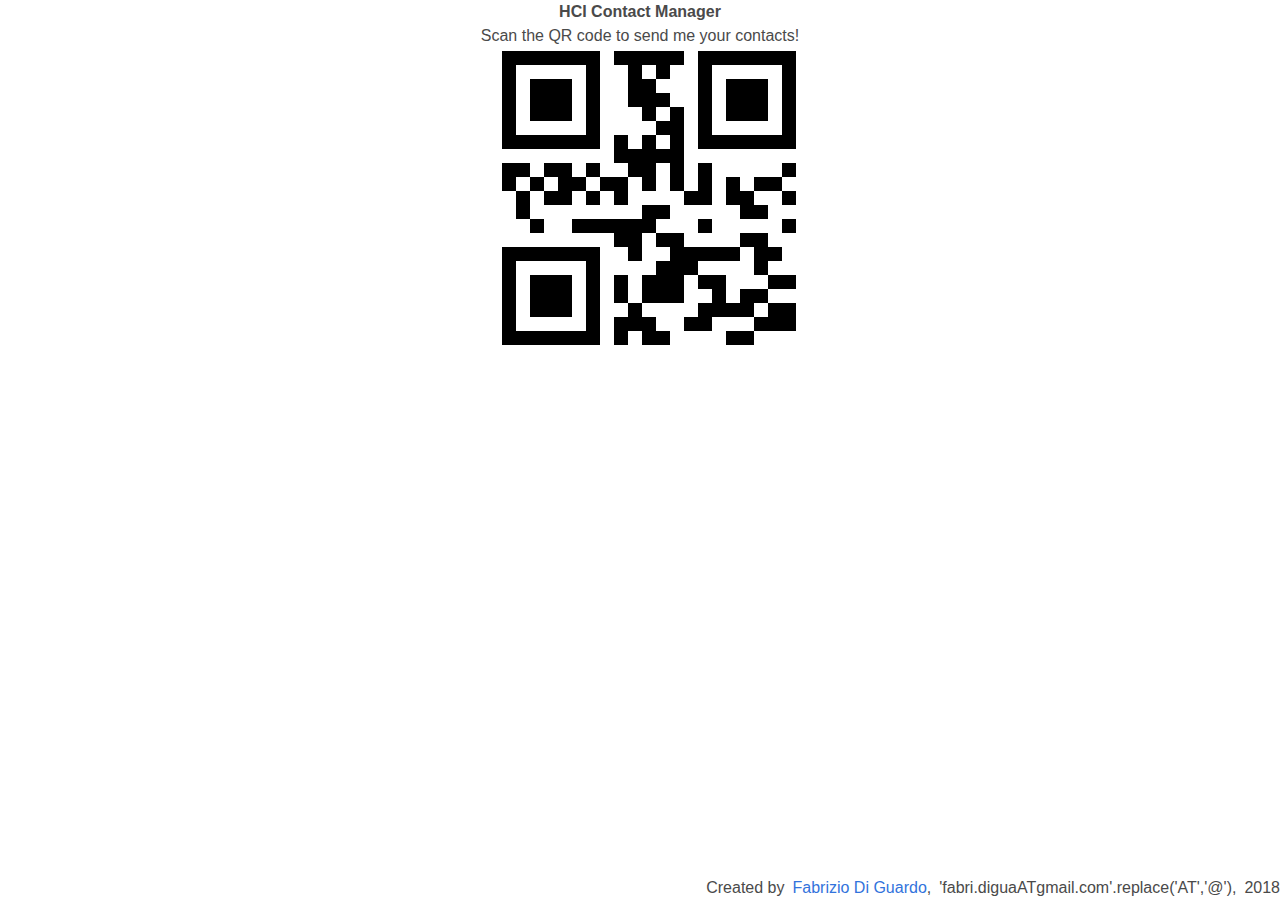
<file: hciContactsManager/demo/demo.html>
<!DOCTYPE html>
<html>
<head>
    <meta http-equiv="Content-Type" content="text/html; charset=utf-8" />
    <link rel="stylesheet" href="css/bulma.css">
    <link rel="stylesheet" href="css/animate.css">
    <link rel="stylesheet" href="css/jBox.css">
    <link rel="stylesheet" href="css/index.css">
    <link rel="stylesheet" href="css/jquery-confirm.min.css">
    <script type="text/javascript" src="js/utility/jquery-2.2.4.min.js"></script>
    <script type="text/javascript" src="js/utility/jquery-qrcode-0.14.0.min.js"></script>
    <script type="text/javascript" src="js/utility/sonic.js"></script>
    <script type="text/javascript" src="js/utility/jBox.min.js"></script>
    <script type="text/javascript" src="js/utility/jquery-confirm.min.js"></script>
    <script type="text/javascript" src="js/utility/Cookies.js"></script>
    <script type="text/javascript" src="js/Contact.js"></script>
    <script type="text/javascript" src="js/ModelDemo.js"></script>
    <script type="text/javascript" src="js/ControllerDemo.js"></script>
    <title>HCI Contacts Manager -  DEMO Version</title>
</head>
<body>
<div class="top_bar">
    <p id="bar_model"></p>
    <p id="bar_number_contacts"></p>
    <div id="bar_filter">
        <p>Order by:</p>
        <p class="filters" id="filter_name">Name</p>
        <p class="filters" id="filter_number">Number</p>
        <p class="filters" id="filter_email">Email</p>
        <p class="filters" id="filter_birthday">Birthday</p>
    </div>
    <img id="add_contact_btn" src="images/add_contact_btn.png"/>
    <img id="refresh_btn" src="images/refresh_btn.png"/>
    <img id="save_btn" src="images/save_session_btn.png"/>
    <p id="session_text"></p>
    <span id="connection_thumb"></span>
    <p id="demo_text"><b>This is a DEMO version, the contacts are dummy, and you cannot connect a device</b></p>
</div>
<div class="search_container animated bounceInDown">
    <input type="text" name="search" placeholder="Search a field or a TAG..">
</div>
<div class="qrDivCotainer">
<p><b>HCI Contact Manager</b></p>
<p>Scan the QR code to send me your contacts!</p>
<div id="qrcode-container">
</div>
<div class="credits"><p>Created by&ensp;</p><a href="https://github.com/fabridigua">Fabrizio Di Guardo</a><p>,&ensp;'fabri.diguaATgmail.com'.replace('AT','@'),&ensp;2018</p></div>
</div>
<div class="contacts-container">
<div class="tile is-ancestor is-vertical">

</div>
</div>
<!-- Templates -->
<div id="details_popup_template" style="display: none">
    <div>
        <img class="details_img" src="images/contact_blue.jpg">
        <p class="details_name"></p>
        <div class="details_tab">
            <div class="details_tab_field">
                <p class="details_tab_left">Name:</p>
                <p class="details_tab_right" id="details_displayName">-</p>
            </div>
        </div>
        <div class="details_tab">

            <div class="details_tab_field">
                <p class="details_tab_left">Nickname:</p>
                <p class="details_tab_right" id="details_nickname">-</p>
            </div>
        </div>
        <div class="details_tab">
            <div class="details_tab_field">
                <p class="details_tab_left">Emails:</p>
                <p class="details_tab_right" id="details_emails">-</p>
            </div>
        </div>
        <div class="details_tab">
            <div class="details_tab_field">
                <p class="details_tab_left">Phone Numbers:</p>
                <p class="details_tab_right" id="details_phoneNumbers">-</p>
            </div>
        </div>
        <div class="details_tab">
            <div class="details_tab_field">
                <p class="details_tab_left">Address:</p>
                <p class="details_tab_right" id="details_addresses">-</p>
            </div>
        </div>
        <div class="details_tab">
            <div class="details_tab_field">
                <p class="details_tab_left">Organization:</p>
                <p class="details_tab_right" id="details_organizations"></p>
            </div>
        </div>
        <div class="details_tab">
            <div class="details_tab_field">
                <p class="details_tab_left">Birthday:</p>
                <p class="details_tab_right" id="details_birthday">-</p>
            </div>
        </div>
        <div class="details_tab">
            <div class="details_tab_field">
                <p class="details_tab_left">Note:</p>
                <p class="details_tab_right" id="details_note">-</p>
            </div>
        </div>
        <div class="details_tab">
            <div class="details_tab_field">
                <p class="details_tab_left">Url:</p>
                <p class="details_tab_right" id="details_url">-</p>
            </div>
        </div>
        <img src="images/delete_user_btn.png" class="details_delete_user">
        <img src="images/edit_btn.png" class="details_edit_user">
    </div>
</div>
<div id="details_edit_popup_template" style="display: none">
    <div>
        <img class="details_img" src="images/contact_blue.jpg">
        <p class="details_name"></p>
        <div class="details_tab">
            <div class="details_tab_field">
                <p class="details_tab_left">Name:</p>
                <input class="details_tab_right" id="details_displayName" type="text" name="displayName" value="">
            </div>
        </div>
        <div class="details_tab">

            <div class="details_tab_field">
                <p class="details_tab_left">Nickname:</p>
                <input class="details_tab_right" id="details_nickname" type="text" name="nickname" value="">
            </div>
        </div>
        <div class="details_tab">
            <div class="details_tab_field">
                <p class="details_tab_left">Emails:</p>
                <input class="details_tab_right" id="details_emails" type="text" name="emails" value="">
            </div>
        </div>
        <div class="details_tab">
            <div class="details_tab_field">
                <p class="details_tab_left">Phone Numbers:</p>
                <input class="details_tab_right" id="details_phoneNumbers" type="text" name="phoneNumbers" value="">
            </div>
        </div>
        <div class="details_tab">
            <div class="details_tab_field">
                <p class="details_tab_left">Address:</p>
                <input class="details_tab_right" id="details_addresses" type="text" name="addresses" value="">
            </div>
        </div>
        <div class="details_tab">
            <div class="details_tab_field">
                <p class="details_tab_left">Organization:</p>
                <input class="details_tab_right" id="details_organizations" type="text" name="organizations" value="">
            </div>
        </div>
        <div class="details_tab">
            <div class="details_tab_field">
                <p class="details_tab_left">Birthday:</p>
                <input class="details_tab_right" id="details_birthday" type="text" name="birthday" value="">
            </div>
        </div>
        <div class="details_tab">
            <div class="details_tab_field">
                <p class="details_tab_left">Note:</p>
                <input class="details_tab_right" id="details_note" type="text" name="note" value="">
            </div>
        </div>
        <div class="details_tab">
            <div class="details_tab_field">
                <p class="details_tab_left">Url:</p>
                <input class="details_tab_right" id="details_url" type="text" name="url" value="">
            </div>
        </div>
        <img src="images/confirm_user_btn.png" class="details_edit_confirm">
    </div>
</div>
<div id="details_new_popup_template" style="display: none">
    <div>
        <img class="details_img" src="images/contact_blue.jpg">
        <p class="details_name"></p>
        <div class="details_tab">
            <div class="details_tab_field">
                <p class="details_tab_left">Name:</p>
                <input class="details_tab_right" id="details_displayName" type="text" name="displayName" value="">
            </div>
        </div>
        <div class="details_tab">

            <div class="details_tab_field">
                <p class="details_tab_left">Nickname:</p>
                <input class="details_tab_right" id="details_nickname" type="text" name="nickname" value="">
            </div>
        </div>
        <div class="details_tab">
            <div class="details_tab_field">
                <p class="details_tab_left">Emails:</p>
                <input class="details_tab_right" id="details_emails" type="text" name="emails" value="">
            </div>
        </div>
        <div class="details_tab">
            <div class="details_tab_field">
                <p class="details_tab_left">Phone Numbers:</p>
                <input class="details_tab_right" id="details_phoneNumbers" type="text" name="phoneNumbers" value="">
            </div>
        </div>
        <div class="details_tab">
            <div class="details_tab_field">
                <p class="details_tab_left">Address:</p>
                <input class="details_tab_right" id="details_addresses" type="text" name="addresses" value="">
            </div>
        </div>
        <div class="details_tab">
            <div class="details_tab_field">
                <p class="details_tab_left">Organization:</p>
                <input class="details_tab_right" id="details_organizations" type="text" name="organizations" value="">
            </div>
        </div>
        <div class="details_tab">
            <div class="details_tab_field">
                <p class="details_tab_left">Birthday:</p>
                <input class="details_tab_right" id="details_birthday" type="text" name="birthday" value="">
            </div>
        </div>
        <div class="details_tab">
            <div class="details_tab_field">
                <p class="details_tab_left">Note:</p>
                <input class="details_tab_right" id="details_note" type="text" name="note" value="">
            </div>
        </div>
        <div class="details_tab">
            <div class="details_tab_field">
                <p class="details_tab_left">Url:</p>
                <input class="details_tab_right" id="details_url" type="text" name="url" value="">
            </div>
        </div>
        <img src="images/confirm_user_btn.png" class="details_new_confirm">
    </div>
</div>
</body>
</html>
</file>
<file: hciContactsManager/demo/css/jBox.css>
/* Global */

.jBox-wrapper {
  text-align: left;
  box-sizing: border-box;
}

.jBox-title,
.jBox-content,
.jBox-container {
  position: relative;
  word-break: break-word;
  box-sizing: border-box;
}

.jBox-container {
  background: #fff;
}

.jBox-content {
  padding: 8px 10px;
  overflow-x: hidden;
  overflow-y: auto;
  transition: opacity .2s;
}

/* jBox Tooltip */

.jBox-Tooltip .jBox-container,
.jBox-Mouse .jBox-container {
  border-radius: 3px;
  box-shadow: 0 0 3px rgba(0, 0, 0, .25);
}

.jBox-Tooltip .jBox-title,
.jBox-Mouse .jBox-title {
  padding: 8px 10px 0;
  font-weight: bold;
}

.jBox-hasTitle.jBox-Tooltip .jBox-content,
.jBox-hasTitle.jBox-Mouse .jBox-content {
  padding-top: 5px;
}

.jBox-Mouse {
  pointer-events: none;
}

/* Pointer */

.jBox-pointer {
  position: absolute;
  overflow: hidden;
}

.jBox-pointer-top { top: 0; }
.jBox-pointer-bottom { bottom: 0; }
.jBox-pointer-left { left: 0; }
.jBox-pointer-right { right: 0; }

.jBox-pointer-top,
.jBox-pointer-bottom {
  width: 30px;
  height: 12px;
}

.jBox-pointer-left,
.jBox-pointer-right {
  width: 12px;
  height: 30px;
}

.jBox-pointer:after {
  content: '';
  width: 20px;
  height: 20px;
  position: absolute;
  background: #fff;
  transform: rotate(45deg);
}

.jBox-pointer-top:after {
  left: 5px;
  top: 6px;
  box-shadow: -1px -1px 2px rgba(0, 0, 0, .15);
}

.jBox-pointer-right:after {
  top: 5px;
  right: 6px;
  box-shadow: 1px -1px 2px rgba(0, 0, 0, .15);
}

.jBox-pointer-bottom:after {
  left: 5px;
  bottom: 6px;
  box-shadow: 1px 1px 2px rgba(0, 0, 0, .15);
}

.jBox-pointer-left:after {
  top: 5px;
  left: 6px;
  box-shadow: -1px 1px 2px rgba(0, 0, 0, .15);
}

/* jBox Modal */

.jBox-Modal .jBox-container {
  border-radius: 4px;
}

.jBox-Modal .jBox-content {
  padding: 15px 20px;
}

.jBox-Modal .jBox-title {
  border-radius: 4px 4px 0 0;
  padding: 15px 20px;
  background: #fafafa;
  border-bottom: 1px solid #eee;
}

.jBox-Modal .jBox-footer {
  border-radius: 0 0 4px 4px;
}

.jBox-Modal.jBox-closeButton-title .jBox-title {
  padding-right: 55px;
}

.jBox-Modal .jBox-container,
.jBox-Modal.jBox-closeButton-box:before {
  box-shadow: 0 3px 15px rgba(0, 0, 0, .4), 0 0 5px rgba(0, 0, 0, .4);
}

/* Close button */

.jBox-closeButton {
  cursor: pointer;
  position: absolute;
}

.jBox-closeButton svg {
  position: absolute;
  top: 50%;
  right: 50%;
}

.jBox-closeButton path {
  transition: fill .2s;
}

.jBox-closeButton path {
  fill: #aaa;
}

.jBox-closeButton:hover path {
  fill: #888;
}

.jBox-closeButton:active path {
  fill: #666;
}

/* Close button in overlay */

.jBox-overlay .jBox-closeButton {
  top: 0;
  right: 0;
  width: 40px;
  height: 40px;
}

.jBox-overlay .jBox-closeButton svg {
  width: 20px;
  height: 20px;
  margin-top: -10px;
  margin-right: -10px;
}

.jBox-overlay .jBox-closeButton path,
.jBox-overlay .jBox-closeButton:active path {
  fill: #ddd;
}

.jBox-overlay .jBox-closeButton:hover path {
  fill: #fff;
}

/* Close button in title */

.jBox-closeButton-title .jBox-closeButton {
  top: 0;
  right: 0;
  bottom: 0;
  width: 40px;
}

.jBox-closeButton-title .jBox-closeButton svg {
  width: 12px;
  height: 12px;
  margin-top: -6px;
  margin-right: -6px;
}

/* Close button in box */

.jBox-closeButton-box .jBox-closeButton {
  top: -8px;
  right: -10px;
  width: 24px;
  height: 24px;
  background: #fff;
  border-radius: 50%;
}

.jBox-closeButton-box .jBox-closeButton svg {
  width: 10px;
  height: 10px;
  margin-top: -5px;
  margin-right: -5px;
}

.jBox-hasTitle.jBox-Modal.jBox-closeButton-box .jBox-closeButton {
  background: #fafafa;
}

.jBox-closeButton-box:before {
  content: '';
  position: absolute;
  top: -8px;
  right: -10px;
  width: 24px;
  height: 24px;
  border-radius: 50%;
  box-shadow: 0 0 5px rgba(0, 0, 0, .3);
}

.jBox-pointerPosition-top.jBox-closeButton-box:before {
  top: 5px;
}

.jBox-pointerPosition-right.jBox-closeButton-box:before {
  right: 2px;
}

/* Overlay */

.jBox-overlay {
  position: fixed;
  top: 0;
  left: 0;
  width: 100%;
  height: 100%;
  background-color: rgba(0, 0, 0, .82);
}

/* Footer */

.jBox-footer {
  background: #fafafa;
  border-top: 1px solid #eee;
  padding: 8px 10px;
  border-radius: 0 0 3px 3px;
}

/* Block scrolling */

body[class^="jBox-blockScroll-"],
body[class*=" jBox-blockScroll-"] {
  overflow: hidden;
}

/* Draggable */

.jBox-draggable {
  cursor: move;
}

/* Spinner */

@keyframes jBoxLoading {
  to { transform: rotate(360deg); }
}

.jBox-loading .jBox-content {
  opacity: .2;
}

.jBox-loading-spinner .jBox-content {
  min-height: 38px !important;
  min-width: 38px !important;
  opacity: 0;
}

.jBox-spinner {
  box-sizing: border-box;
  position: absolute;
  top: 50%;
  left: 50%;
  width: 24px;
  height: 24px;
  margin-top: -12px;
  margin-left: -12px;
}

.jBox-spinner:before {
  display: block;
  box-sizing: border-box;
  content: '';
  width: 24px;
  height: 24px;
  border-radius: 50%;
  border: 2px solid rgba(0, 0, 0, .2);
  border-top-color: rgba(0, 0, 0, .8);
  animation: jBoxLoading .6s linear infinite;
}

/* Animations */

[class^="jBox-animated-"],
[class*=" jBox-animated-"] {
  animation-fill-mode: both;
}

@keyframes jBox-tada {
  0% {transform: scale(1);}
  10%, 20% {transform: scale(0.8) rotate(-4deg);}
  30%, 50%, 70%, 90% {transform: scale(1.2) rotate(4deg);}
  40%, 60%, 80% {transform: scale(1.2) rotate(-4deg);}
  100% {transform: scale(1) rotate(0);}
}

.jBox-animated-tada {
  animation: jBox-tada 1s;
}

@keyframes jBox-tadaSmall {
  0% {transform: scale(1);}
  10%, 20% {transform: scale(0.9) rotate(-2deg);}
  30%, 50%, 70%, 90% {transform: scale(1.1) rotate(2deg);}
  40%, 60%, 80% {transform: scale(1.1) rotate(-2deg);}
  100% {transform: scale(1) rotate(0);}
}

.jBox-animated-tadaSmall {
  animation: jBox-tadaSmall 1s;
}

@keyframes jBox-flash {
  0%, 50%, 100% {opacity: 1;}  
  25%, 75% {opacity: 0;}
}

.jBox-animated-flash {
  animation: jBox-flash .5s;
}

@keyframes jBox-shake {
  0%, 100% {transform: translateX(0);}
  20%, 60% {transform: translateX(-6px);}
  40%, 80% {transform: translateX(6px);}
}

.jBox-animated-shake {
  animation: jBox-shake .4s;
}

@keyframes jBox-pulseUp {
  0% {transform: scale(1);}
  50% {transform: scale(1.15);}
  100% {transform: scale(1);}
}

.jBox-animated-pulseUp {
  animation: jBox-pulseUp .25s;
}

@keyframes jBox-pulseDown {
  0% {transform: scale(1);}
  50% {transform: scale(0.85);}
  100% {transform: scale(1);}
}

.jBox-animated-pulseDown {
  animation: jBox-pulseDown .25s;
}

@keyframes jBox-popIn {
  0% {transform: scale(0);}
  50% {transform: scale(1.1);}
  100% {transform: scale(1);}
}

.jBox-animated-popIn {
  animation: jBox-popIn .25s;
}

@keyframes jBox-popOut {
  0% {transform: scale(1);}
  50% {transform: scale(1.1);}
  100% {transform: scale(0);}
}

.jBox-animated-popOut {
  animation: jBox-popOut .25s;
}

@keyframes jBox-fadeIn {
  0% {opacity: 0;}
  100% {opacity: 1;}
}

.jBox-animated-fadeIn {
  animation: jBox-fadeIn .2s;
}

@keyframes jBox-fadeOut {
  0% {opacity: 1;}
  100% {opacity: 0;}
}

.jBox-animated-fadeOut {
  animation: jBox-fadeOut .2s;
}

@keyframes jBox-slideUp {
  0% {transform: translateY(0);}
  100% {transform: translateY(-300px); opacity: 0;}
}

.jBox-animated-slideUp {
  animation: jBox-slideUp .4s;
}

@keyframes jBox-slideRight {
  0% {transform: translateX(0);}
  100% {transform: translateX(300px); opacity: 0;}
}

.jBox-animated-slideRight {
  animation: jBox-slideRight .4s;
}

@keyframes jBox-slideDown {
  0% {transform: translateY(0);}
  100% {transform: translateY(300px); opacity: 0;}
}

.jBox-animated-slideDown {
  animation: jBox-slideDown .4s;
}

@keyframes jBox-slideLeft {
  0% {transform: translateX(0);}
  100% {transform: translateX(-300px); opacity: 0;}
}

.jBox-animated-slideLeft {
  animation: jBox-slideLeft .4s;
}




.jBox-closeButton {
    z-index: 1;
}
.jBox-countdown {
    border-radius: 3px 3px 0 0;
    z-index: 0;
    background: #000;
    opacity: .2;
    position: absolute;
    top: 0;
    left: 0;
    right: 0;
    height: 3px;
}
.jBox-countdown_inner {
    border-radius: 3px 3px 0 0;
    top: 0;
    right: 0;
    width: 100%;
    height: 3px;
    position: absolute;
    background: #fff;
}
</file>
<file: hciContactsManager/demo/css/index.css>
* {
    -webkit-tap-highlight-color: rgba(0,0,0,0);
}

body {
    background-attachment:fixed;
    height:100%;
    margin:0px;
    padding:0px;
    width:100%;
    text-align: center;
}

a{
    text-decoration: none;
}

.tile .is-child{
    margin-top: 1%!important;
    margin-left: 0.5%!important;
    margin-right: 0.5%!important;
}

.contacts-container{
    display: block;
    margin-top: 7em;
}
#qrcode-container{
    height: 100%;
    position: relative;
    left: 39%;
}
.credits{
    float: left;
    text-align: left;
    position: absolute;
    right: 0;
    bottom: 0;
}
.credits *{
    display: inline-block;
}

.loading{
    width: 300px;
    top: 25%;
    left: 42%;
    position: absolute;
}
/********** Contact **************/

.contact{
    width: 100%;
}
.contact p{
    text-align: center;
}
.contact img{
    width: 100%;
}
.column{
    text-align: left;
    width: 55%;
    float: left;
}
.tag_add_cont{
    text-align: center;
    width: 44%;
    height: 10%;
    display: block;
    float: left;
}
.tag_add_cont input{

}
.contact_tags{
    text-align: center;
    width: 44%;
    float: left;
    height: 50%;
    margin-top: 3%;
    border-style: dotted;
}
.no_tags_notice{
    color: #a9a9a9;
    font-size: medium;
    padding-top: 40%;
}
.cross{
    background-color:#cd5c5c;
    padding: 2px;
    padding-left:3px;
    margin-left: 8%;
    font-size: 0.8em;
}

.cross:hover{
    background-color:red;
}
.tag {
    background-color: #ECECEC !important;
    padding: 3px 4px 3px 4px;
    margin: 2px 2px 2px 0;
    text-decoration: none!important;
    font-size: 85% !important;
    line-height: 2.4;
    white-space: nowrap;
}
.tag:hover {
    background-color: #e7e975!important;
    text-decoration: none!important;
}
.contact_options{
    text-align: center;
    width: 44%;
    float: left;
}
.contact_options .options img{
    width: 45%;
    margin-top: 20%;
    position: relative;
    margin-left: 3%;
}
/********** BARS ***************/
.top_bar{
    display: none;
    width: 98%;
    height: 6em;
    position: fixed;
    top:-1em;
    left: 1%;
    z-index: 9999;
    background: #f6f6f6;
    border-radius: 1em;
    text-align: center;
    box-shadow: 0px 7px 20px 2px rgba(0, 0, 0, 0.18);
}
.top_bar *{
    float: left;
    margin-top: 2%;
    margin-left: 2%;
}
.top_bar #bar_model{
    width: 20%;
    font-size: medium;
}
.top_bar #bar_number_contacts{
    width: 7%;
}
.top_bar #bar_filter{
    width: 30%;
    margin-top: 1.5%;
    margin-left: 3%;
}
.top_bar #bar_filter .filters{
    margin-top: 0.6%;
    padding: 1.1%;
    cursor: pointer;
}
.top_bar #bar_filter #filter_name{
    background: rgba(93, 220, 108,0.75);
}
.top_bar #connection_thumb{
    width: 2%;
    height: 2em;
    background: red;
    border-radius: 50%;
    position: absolute;
    right: 3%;
    bottom: 23%;
}
.top_bar #demo_text{
    display: block;
    text-align: center;
    position: absolute;
    bottom: 5px;
    left: 20%;
    width:92%;
    color: #995333;
}

.top_bar img{
    right: 0;
    margin-top: 20px;
    width: 2.5%;
}
.top_bar #session_text{
    width: 14%;
    margin-left: -4px;
}
.top_bar #session_text *{
    margin-left: 0px;
    float: none;
    padding-left: 3%;
}
.search_container{
    width: 30%;
    position: fixed;
    top: 11%;
    right: 2%;
    height: 3em;
    z-index: 10;
    display: none;
    border-radius: 2em;
    border-top-left-radius: 1em;
    border-top-right-radius: 1em;
}
.search_container input{
    width: 100%;
    height: 3em;
    border-radius: 2em;
    border-top-left-radius: 1em;
    border-top-right-radius: 1em;
    padding-left: 5%;
    box-shadow: 0px 7px 20px 2px rgba(0, 0, 0, 0.18);
    border: none;
}
.search_container input:focus{
    box-shadow: 0px 7px 20px 2px rgba(0, 0, 0, 0.31);

}
/****** CONTACTS INFO ******/
.contacts_info {
    text-align: left;
    margin-top: -5%;
}
.contacts_info span{
    width: 1em;
}
.contacts_info span img{
    width: 10%;
    margin-right: 2%;
}
.contacts_info .categories_cont{
    text-align: right;
}


.jBox-wrapper{
    z-index: 10000!important;
}
/***** DETAILS *****/
.details_name{
    font-size: 2em;
}
.details_img{
    position: relative;
    width: 35%;
    float: right;
}
.details_tab{
    position: relative;
    height: 2em;
    width: 65%;
    margin-top: 1%;
}
.details_tab_left{
    float: left;
    font-weight: bolder;
}
.details_tab_right{
    float: left;
    margin-left: 2%;
}

.details_tab_field_half{
    width: 45%!important;
}
.details_tab_field{
    margin-left: 2%;
    float: left;
    width: 98%;
    height: 100%;
}
.details_delete_user{
    position: absolute;
    bottom: 2%;
    right: 14%;
}
.details_edit_user{
    position: absolute;
    bottom: 25%;
    right: 14%;
}
.details_new_confirm{
    margin-right: 4.8em;
    float: right;
}
.details_edit_confirm{
    position: absolute;
    bottom: 15%;
    right: 14%;
}
</file>
